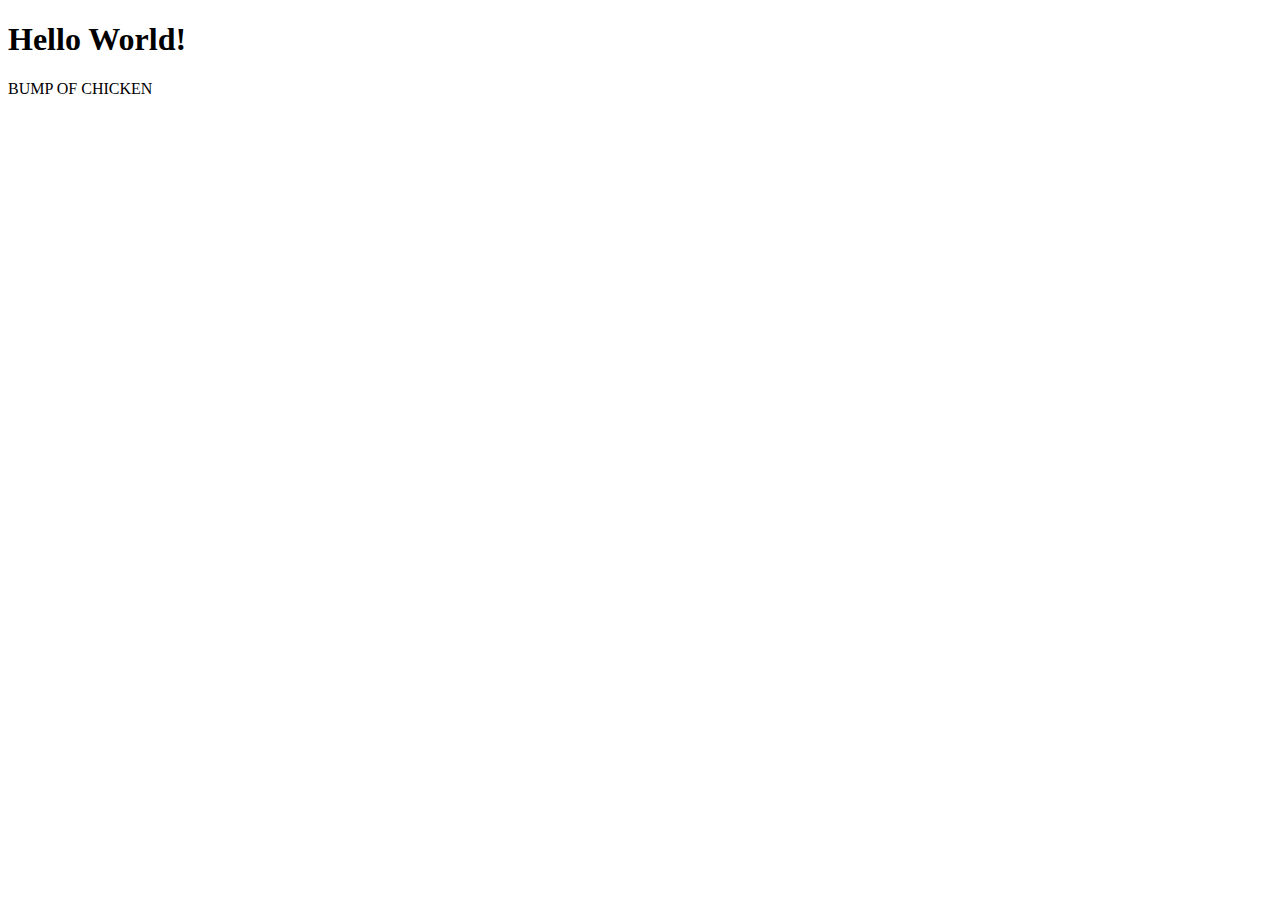
<file: src/php05/index.html>
<!DOCTYPE html>
<html lang="en">
<head>
    <meta charset="UTF-8">
    <meta name="viewport" content="width=device-width, initial-scale=1.0">
    <title>Document</title>
</head>
<body>
    <h1>Hello World!</h1>
    <p>BUMP OF CHICKEN</p>
</body>
</html>
</file>
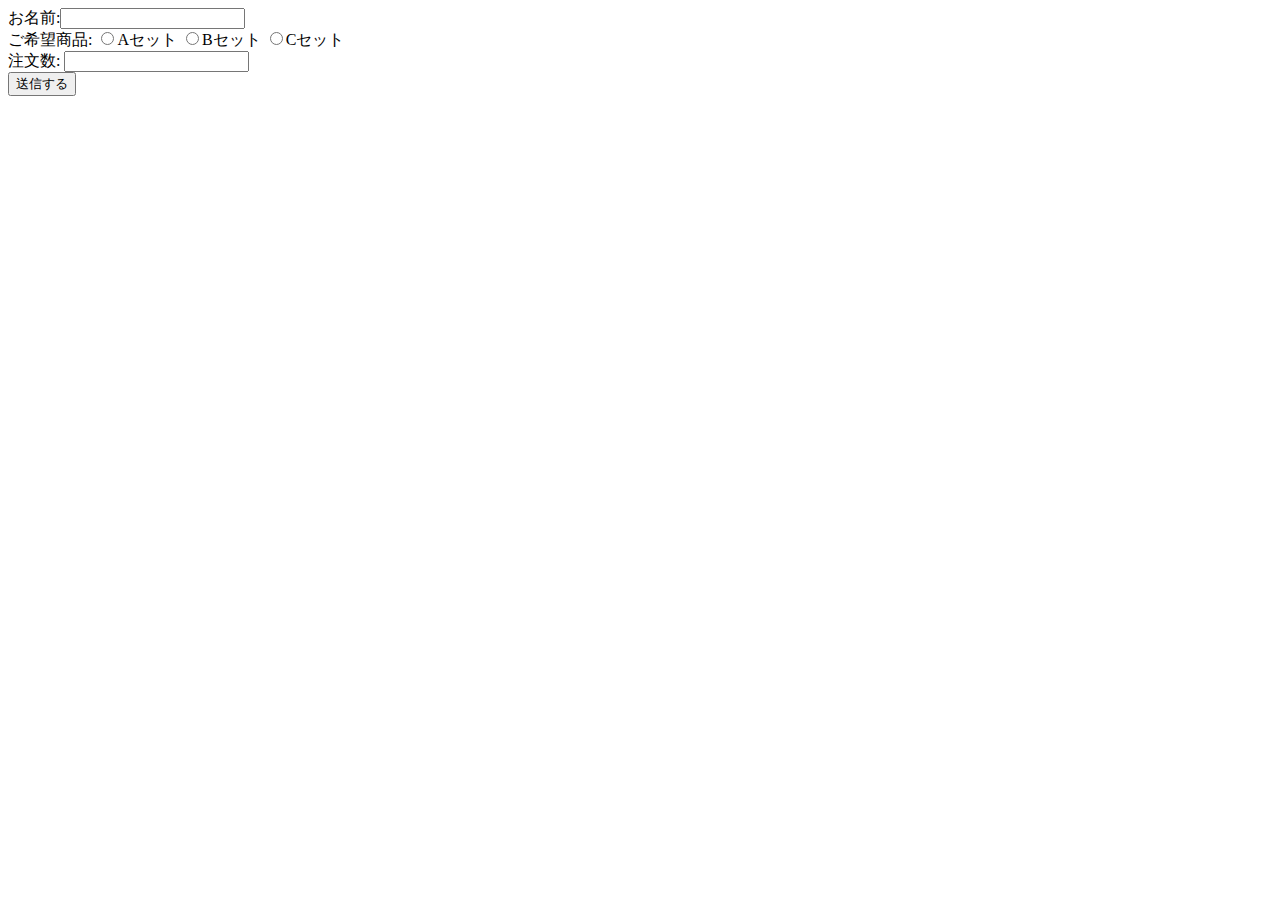
<file: src/php01/config/index.html>
<!DOCTYPE html>
<html lang="en">

<head>
    <meta charset="UTF-8" />
    <meta name="viewport" content="width=device-width, initial-scale=1.0" />
    <title>Document</title>
</head>

<body>
<form action="result.php" method="post">
    お名前:<input type="text" name="company"><br>
    ご希望商品:
    <input type="radio" name="btn" value="Aセット"/>Aセット
    <input type="radio" name="btn" value="Bセット"/>Bセット
    <input type="radio" name="btn" value="Cセット"/>Cセット
    <br>
    注文数:
    <input type="number" name="number" value=""><br>
    <input type="submit" name="submit" value="送信する"/>
</form>
</body>

</html>
</file>
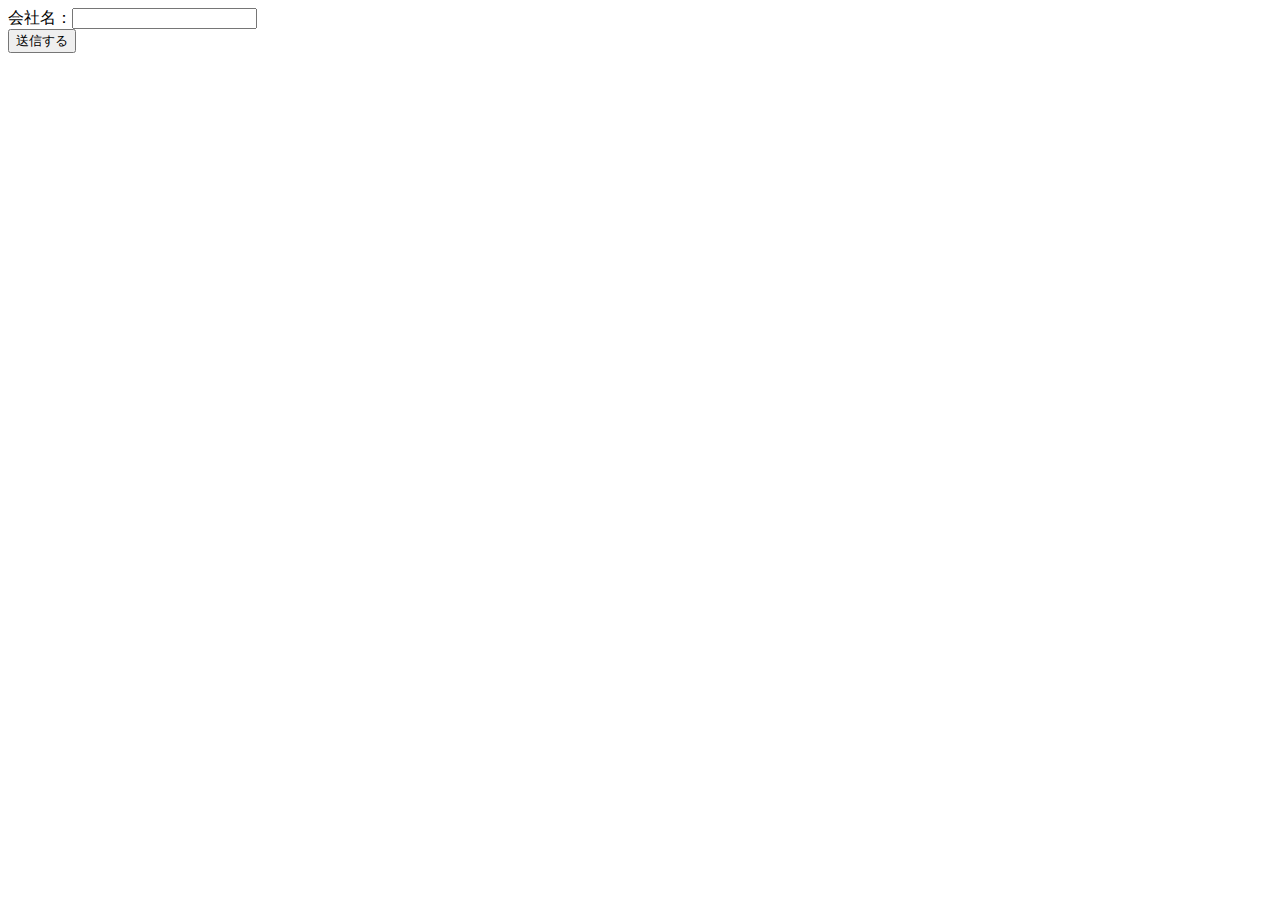
<file: src/php01/config/course.html>
<!DOCTYPE html>
<html lang="ja">

<head>
    <meta charset="UTF-8">
    <meta name="viewport" content="width=device-width, initial-scale=1.0">
    <title>Document</title>
</head>

<body>
    <form action="course.php" method="GET">
        <label>会社名：<input type="text" name="company"></label>
        <br />
        <input type="submit" name="submit" value="送信する" />
    </form>
</body>

</html>
</file>
